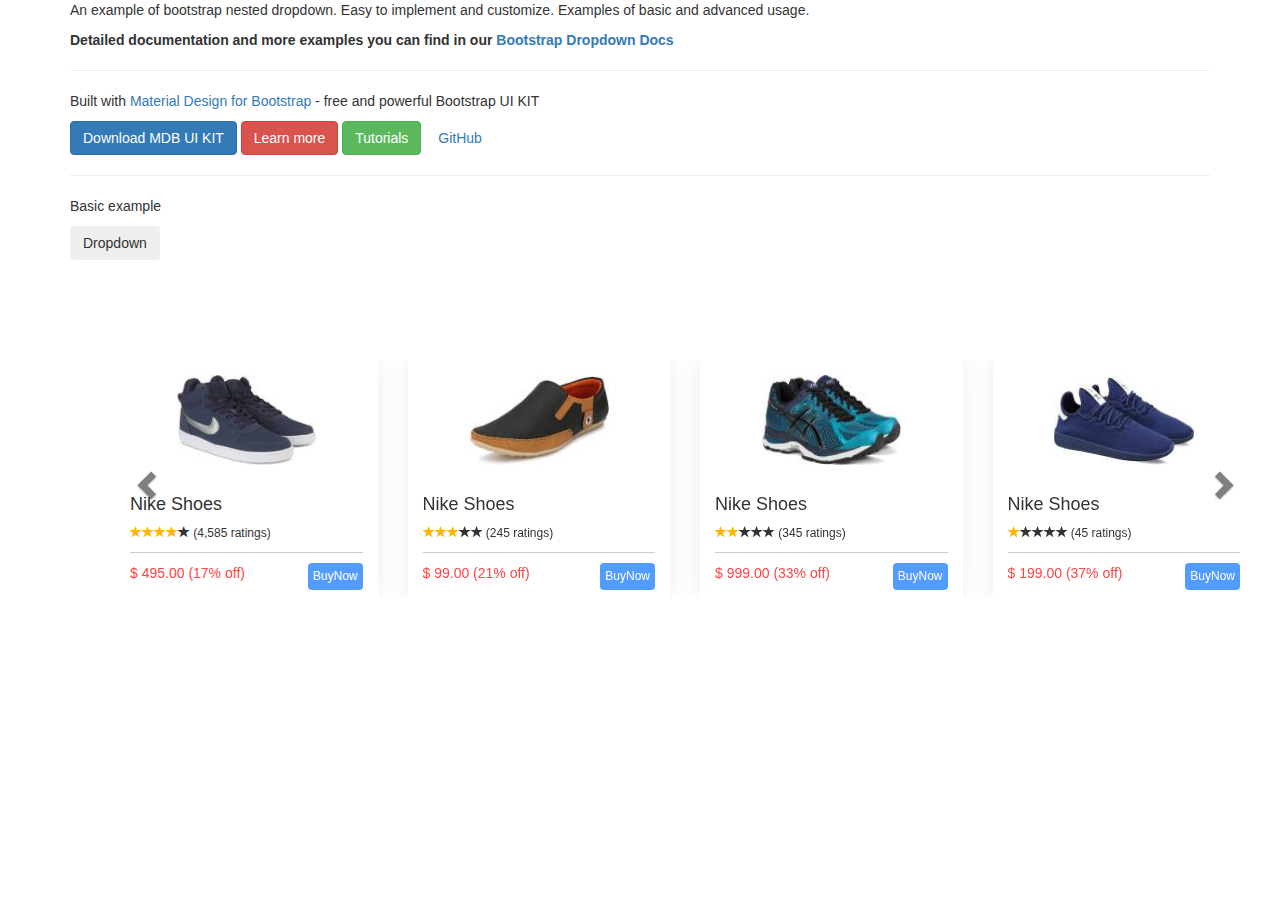
<file: index.html>
<!DOCTYPE html>
<html lang="en">

<head>
    <meta charset="UTF-8">
    <title>Bootstrap Responsive Product Slider | Beautiful Thumbnail Product Slider In Bootstrap</title>
    <link rel='stylesheet' href='https://maxcdn.bootstrapcdn.com/bootstrap/3.3.5/css/bootstrap.min.css'>
    <link rel="stylesheet" href="https://cdn.jsdelivr.net/npm/bootstrap@4.5.3/dist/css/bootstrap.min.css"
        integrity="sha384-TX8t27EcRE3e/ihU7zmQxVncDAy5uIKz4rEkgIXeMed4M0jlfIDPvg6uqKI2xXr2" crossorigin="anonymous">
    <link rel="stylesheet" href="./style.css">
</head>

<body>
    <div class="container my-4">

        <p class="font-weight-bold">An example of bootstrap nested dropdown. Easy to implement and customize. Examples
            of basic and advanced usage.</p>

        <p>
            <strong>Detailed documentation and more examples you can find in our
                <a href="https://mdbootstrap.com/docs/standard/components/dropdowns/" target="_blank">Bootstrap Dropdown
                    Docs</a>
            </strong>
        </p>

        <hr class="mt-5">

        <p>Built with <a target="_blank" href="https://mdbootstrap.com/docs/standard/">Material Design for Bootstrap</a>
            - free and powerful Bootstrap UI KIT</p>

        <a class="btn btn-primary me-2" href="https://mdbootstrap.com/docs/standard/getting-started/installation/"
            target="_blank" role="button">Download MDB UI KIT <i class="fas fa-download"></i></a>
        <a class="btn btn-danger me-2" target="_blank" href="https://mdbootstrap.com/docs/standard/" role="button">Learn
            more</a>
        <a class="btn btn-success me-2" target="_blank" href="https://mdbootstrap.com/docs/standard/getting-started/"
            role="button">Tutorials</a>
        <a class="btn btn-dark me-2" target="_blank" href="https://github.com/mdbootstrap/mdb-ui-kit"
            role="button">GitHub <i class="fab fa-github ms-2"></i></a>

        <hr class="mb-5" />

        <p class="font-weight-bold">Basic example</p>


        <div class="dropdown">
            <button class="btn btn-secondary dropdown-toggle" type="button" id="dropdownMenu1" data-toggle="dropdown"
                aria-haspopup="true" aria-expanded="false">
                Dropdown
            </button>
            <ul class="dropdown-menu multi-level" role="menu" aria-labelledby="dropdownMenu">
                <li class="dropdown-item"><a href="#">Some action</a></li>
                <li class="dropdown-item"><a href="#">Some other action</a></li>
                <li class="dropdown-divider"></li>
                <li class="dropdown-submenu">
                    <a class="dropdown-item" tabindex="-1" href="#">Hover me for more options</a>
                    <ul class="dropdown-menu">
                        <li class="dropdown-item"><a tabindex="-1" href="#">Second level</a></li>
                        <li class="dropdown-submenu">
                            <a class="dropdown-item" href="#">Even More..</a>
                            <ul class="dropdown-menu">
                                <li class="dropdown-item"><a href="#">3rd level</a></li>
                                <li class="dropdown-submenu"><a class="dropdown-item" href="#">another level</a>
                                    <ul class="dropdown-menu">
                                        <li class="dropdown-item"><a href="#">4th level</a></li>
                                        <li class="dropdown-item"><a href="#">4th level</a></li>
                                        <li class="dropdown-item"><a href="#">4th level</a></li>
                                    </ul>
                                </li>
                                <li class="dropdown-item"><a href="#">3rd level</a></li>
                            </ul>
                        </li>
                        <li class="dropdown-item"><a href="#">Second level</a></li>
                        <li class="dropdown-item"><a href="#">Second level</a></li>
                    </ul>
                </li>
            </ul>
        </div>

    </div>
    <!-- partial:index.partial.html -->
    <div class="schauhan-product-slider pd20">
        <div class="container ">
            <div id="carousel-example-generic" class="carousel slide" data-ride="carousel">
                <!-- Wrapper for slides -->
                <div class="carousel-inner" role="listbox">
                    <div class="item active">
                        <div class="row">

                            <!-- These 4 Are Active Items Show on Page-->

                            <!--Start Product -->
                            <div class="col-xs-6 col-sm-3">
                                <div class="schauhan-product-item">
                                    <div class="schauhan-product-photo">
                                        <a href="#"><img src="images/1.jpeg" class="img-responsive" alt="a" /></a>
                                    </div>
                                    <div class="schauhan-product-info">
                                        <div class="schauhan-product-title">
                                            <h4><a href="#">Nike Shoes </a></h4>
                                        </div>
                                        <div class="schauhan-product-rating">
                                            <i class="active glyphicon glyphicon-star"></i><i
                                                class="active glyphicon glyphicon-star"></i><i
                                                class="active glyphicon glyphicon-star"></i><i
                                                class="active glyphicon glyphicon-star"></i><i
                                                class="glyphicon glyphicon-star"></i>
                                            <a href="#">(4,585 ratings)</a>
                                        </div>
                                        <div class="schauhan-hline"></div>
                                        <div class="schauhan-product-price">
                                            $ 495.00 (17% off) <input name="" type="button"
                                                class="btn btn-default mybt pull-right" value="BuyNow">

                                        </div>
                                    </div>
                                </div>
                            </div>


                            <!--Start Product -->
                            <div class="col-xs-6 col-sm-3">
                                <div class="schauhan-product-item">
                                    <div class="schauhan-product-photo">
                                        <a href="#"><img src="images/2.jpeg" class="img-responsive" alt="a" /></a>
                                    </div>
                                    <div class="schauhan-product-info">
                                        <div class="schauhan-product-title">
                                            <h4><a href="#">Nike Shoes</a></h4>
                                        </div>
                                        <div class="schauhan-product-rating">
                                            <i class="active glyphicon glyphicon-star"></i><i
                                                class="active glyphicon glyphicon-star"></i><i
                                                class="active glyphicon glyphicon-star"></i><i
                                                class="glyphicon glyphicon-star"></i><i
                                                class="glyphicon glyphicon-star"></i>
                                            <a href="#">(245 ratings)</a>
                                        </div>
                                        <div class="schauhan-hline"></div>
                                        <div class="schauhan-product-price">
                                            $ 99.00 (21% off) <input name="" type="button"
                                                class="btn btn-default mybt pull-right" value="BuyNow">

                                        </div>
                                    </div>
                                </div>
                            </div>


                            <!--Start Product -->
                            <div class="col-xs-6 col-sm-3">
                                <div class="schauhan-product-item">
                                    <div class="schauhan-product-photo">
                                        <a href="#"><img src="images/3.jpeg" class="img-responsive" alt="a" /></a>
                                    </div>
                                    <div class="schauhan-product-info">
                                        <div class="schauhan-product-title">
                                            <h4><a href="#">Nike Shoes</a></h4>
                                        </div>
                                        <div class="schauhan-product-rating">
                                            <i class="active glyphicon glyphicon-star"></i><i
                                                class="active glyphicon glyphicon-star"></i><i
                                                class="glyphicon glyphicon-star"></i><i
                                                class="glyphicon glyphicon-star"></i><i
                                                class="glyphicon glyphicon-star"></i>
                                            <a href="#">(345 ratings)</a>
                                        </div>
                                        <div class="schauhan-hline"></div>
                                        <div class="schauhan-product-price">
                                            $ 999.00 (33% off) <input name="" type="button"
                                                class="btn btn-default mybt pull-right" value="BuyNow">

                                        </div>
                                    </div>
                                </div>
                            </div>


                            <!--Start Product -->
                            <div class="col-xs-6 col-sm-3">
                                <div class="schauhan-product-item">
                                    <div class="schauhan-product-photo">
                                        <a href="#"><img src="images/4.jpeg" class="img-responsive" alt="a" /></a>
                                    </div>
                                    <div class="schauhan-product-info">
                                        <div class="schauhan-product-title">
                                            <h4><a href="#">Nike Shoes</a></h4>
                                        </div>
                                        <div class="schauhan-product-rating">
                                            <i class="active glyphicon glyphicon-star"></i><i
                                                class="glyphicon glyphicon-star"></i><i
                                                class="glyphicon glyphicon-star"></i><i
                                                class="glyphicon glyphicon-star"></i><i
                                                class="glyphicon glyphicon-star"></i>
                                            <a href="#">(45 ratings)</a>
                                        </div>
                                        <div class="schauhan-hline"></div>
                                        <div class="schauhan-product-price">
                                            $ 199.00 (37% off) <input name="" type="button"
                                                class="btn btn-default mybt pull-right" value="BuyNow">

                                        </div>
                                    </div>
                                </div>
                            </div>



                        </div>
                    </div>



                    <!-- From Here These Are Scrrolable items-->

                    <div class="item">
                        <div class="row">


                            <!--Start Product -->
                            <div class="col-xs-6 col-sm-3">
                                <div class="schauhan-product-item">
                                    <div class="schauhan-product-photo">
                                        <a href="#"><img src="images/5.jpeg" class="img-responsive" alt="a" /></a>
                                    </div>
                                    <div class="schauhan-product-info">
                                        <div class="schauhan-product-title">
                                            <h4><a href="#">Nike Shoes</a></h4>
                                        </div>
                                        <div class="schauhan-product-rating">
                                            <i class="active glyphicon glyphicon-star"></i><i
                                                class="active glyphicon glyphicon-star"></i><i
                                                class="active glyphicon glyphicon-star"></i><i
                                                class="glyphicon glyphicon-star"></i><i
                                                class="glyphicon glyphicon-star"></i>
                                            <a href="#">(2,125 ratings)</a>
                                        </div>
                                        <div class="schauhan-hline"></div>
                                        <div class="schauhan-product-price">
                                            $ 49.00 (40% off) <input name="" type="button"
                                                class="btn btn-default mybt pull-right" value="BuyNow">

                                        </div>
                                    </div>
                                </div>
                            </div>


                            <!--Start Product -->
                            <div class="col-xs-6 col-sm-3">
                                <div class="schauhan-product-item">
                                    <div class="schauhan-product-photo">
                                        <a href="#"><img src="images/6.jpeg" class="img-responsive" alt="a" /></a>
                                    </div>
                                    <div class="schauhan-product-info">
                                        <div class="schauhan-product-title">
                                            <h4><a href="#">Nike Shoes</a></h4>
                                        </div>
                                        <div class="schauhan-product-rating">
                                            <i class="active glyphicon glyphicon-star"></i><i
                                                class="active glyphicon glyphicon-star"></i><i
                                                class="glyphicon glyphicon-star"></i><i
                                                class="glyphicon glyphicon-star"></i><i
                                                class="glyphicon glyphicon-star"></i>
                                            <a href="#">(5 ratings)</a>
                                        </div>
                                        <div class="schauhan-hline"></div>
                                        <div class="schauhan-product-price">
                                            $ 9.00 <input name="" type="button" class="btn btn-default mybt pull-right"
                                                value="BuyNow">

                                        </div>
                                    </div>
                                </div>
                            </div>

                            <!--Start Product -->
                            <div class="col-xs-6 col-sm-3">
                                <div class="schauhan-product-item">
                                    <div class="schauhan-product-photo">
                                        <a href="#"><img src="images/1.jpeg" class="img-responsive" alt="a" /></a>
                                    </div>
                                    <div class="schauhan-product-info">
                                        <div class="schauhan-product-title">
                                            <h4><a href="#">Nike Shoes</a></h4>
                                        </div>
                                        <div class="schauhan-product-rating">
                                            <i class="active glyphicon glyphicon-star"></i><i
                                                class="active glyphicon glyphicon-star"></i><i
                                                class="active glyphicon glyphicon-star"></i><i
                                                class="glyphicon glyphicon-star"></i><i
                                                class="glyphicon glyphicon-star"></i>
                                            <a href="#">(215 ratings)</a>
                                        </div>
                                        <div class="schauhan-hline"></div>
                                        <div class="schauhan-product-price">
                                            $ 39.00 (15% off) <input name="" type="button"
                                                class="btn btn-default mybt pull-right" value="BuyNow">

                                        </div>
                                    </div>
                                </div>
                            </div>


                            <!--Start Product -->
                            <div class="col-xs-6 col-sm-3">
                                <div class="schauhan-product-item">
                                    <div class="schauhan-product-photo">
                                        <a href="#"><img src="images/2.jpeg" class="img-responsive" alt="a" /></a>
                                    </div>
                                    <div class="schauhan-product-info">
                                        <div class="schauhan-product-title">
                                            <h4><a href="#">Nike Shoes</a></h4>
                                        </div>
                                        <div class="schauhan-product-rating">
                                            <i class="active glyphicon glyphicon-star"></i><i
                                                class="active glyphicon glyphicon-star"></i><i
                                                class="active glyphicon glyphicon-star"></i><i
                                                class="active glyphicon glyphicon-star"></i><i
                                                class="active glyphicon glyphicon-star"></i>
                                            <a href="#">(10,345 ratings)</a>
                                        </div>
                                        <div class="schauhan-hline"></div>
                                        <div class="schauhan-product-price">
                                            $ 11,999.00 (37% off) <input name="" type="button"
                                                class="btn btn-default mybt pull-right" value="BuyNow">

                                        </div>
                                    </div>
                                </div>
                            </div>

                            <!--End Product -->


                        </div>
                    </div>
                    <div class="item">
                        <div class="row">
                            <div class="col-xs-6 col-sm-3">
                                <div class="schauhan-product-item">
                                    <div class="schauhan-product-photo">
                                        <a href="#"><img src="images/3.jpeg" class="img-responsive" alt="a" /></a>
                                    </div>
                                    <div class="schauhan-product-info">
                                        <div class="schauhan-product-title">
                                            <h4><a href="#">Nike Shoes</a></h4>
                                        </div>
                                        <div class="schauhan-product-rating">
                                            <i class="active glyphicon glyphicon-star"></i><i
                                                class="active glyphicon glyphicon-star"></i><i
                                                class="glyphicon glyphicon-star"></i><i
                                                class="glyphicon glyphicon-star"></i><i
                                                class="glyphicon glyphicon-star"></i>
                                            <a href="#">(945 ratings)</a>
                                        </div>
                                        <div class="schauhan-hline"></div>
                                        <div class="schauhan-product-price">
                                            $ 299.00 (54% off) <input name="" type="button"
                                                class="btn btn-default mybt pull-right" value="BuyNow">

                                        </div>
                                    </div>
                                </div>
                            </div>
                            <div class="col-xs-6 col-sm-3">
                                <div class="schauhan-product-item">
                                    <div class="schauhan-product-photo">
                                        <a href="#"><img src="images/4.jpeg" class="img-responsive" alt="a" /></a>
                                    </div>
                                    <div class="schauhan-product-info">
                                        <div class="schauhan-product-title">
                                            <h4><a href="#">Nike Shoes</a></h4>
                                        </div>
                                        <div class="schauhan-product-rating">
                                            <i class="active glyphicon glyphicon-star"></i><i
                                                class="glyphicon glyphicon-star"></i><i
                                                class="glyphicon glyphicon-star"></i><i
                                                class="glyphicon glyphicon-star"></i><i
                                                class="glyphicon glyphicon-star"></i>
                                            <a href="#">(15 ratings)</a>
                                        </div>
                                        <div class="schauhan-hline"></div>
                                        <div class="schauhan-product-price">
                                            $ 5.00 (11% off) <input name="" type="button"
                                                class="btn btn-default mybt pull-right" value="BuyNow">
                                        </div>
                                    </div>
                                </div>
                            </div>
                            <div class="col-xs-6 col-sm-3">
                                <div class="schauhan-product-item">
                                    <div class="schauhan-product-photo">
                                        <a href="#"><img src="images/5.jpeg" class="img-responsive" alt="a" /></a>
                                    </div>
                                    <div class="schauhan-product-info">
                                        <div class="schauhan-product-title">
                                            <h4><a href="#">Nike Shoes </a></h4>
                                        </div>
                                        <div class="schauhan-product-rating">
                                            <i class="active glyphicon glyphicon-star"></i><i
                                                class="active glyphicon glyphicon-star"></i><i
                                                class="active glyphicon glyphicon-star"></i><i
                                                class="active glyphicon glyphicon-star"></i><i
                                                class="glyphicon glyphicon-star"></i>
                                            <a href="#">(745 ratings)</a>
                                        </div>
                                        <div class="schauhan-hline"></div>
                                        <div class="schauhan-product-price">
                                            $ 19.00 (63% off) <input name="" type="button"
                                                class="btn btn-default mybt pull-right" value="BuyNow">

                                        </div>
                                    </div>
                                </div>
                            </div>
                            <div class="col-xs-6 col-sm-3">
                                <div class="schauhan-product-item">
                                    <div class="schauhan-product-photo">
                                        <a href="#"><img src="images/6.jpeg" class="img-responsive" alt="a" /></a>
                                    </div>
                                    <div class="schauhan-product-info">
                                        <div class="schauhan-product-title">
                                            <h4><a href="#">Nike Shoes</a></h4>
                                        </div>
                                        <div class="schauhan-product-rating">
                                            <i class="active glyphicon glyphicon-star"></i><i
                                                class="active glyphicon glyphicon-star"></i><i
                                                class="active glyphicon glyphicon-star"></i><i
                                                class="glyphicon glyphicon-star"></i><i
                                                class="glyphicon glyphicon-star"></i>
                                            <a href="#">(145 ratings)</a>
                                        </div>
                                        <div class="schauhan-hline"></div>
                                        <div class="schauhan-product-price">
                                            $ 129.00 (29% off) <input name="" type="button"
                                                class="btn btn-default mybt pull-right" value="BuyNow">

                                        </div>
                                    </div>
                                </div>
                            </div>
                        </div>
                    </div>
                </div>


                <!-- Controls -->
                <a class="left carousel-control" href="#carousel-example-generic" role="button" data-slide="prev">
                    <span class="glyphicon glyphicon-chevron-left" aria-hidden="true"></span>
                    <span class="sr-only">Previous</span>
                </a>
                <a class="right carousel-control" href="#carousel-example-generic" role="button" data-slide="next">
                    <span class="glyphicon glyphicon-chevron-right" aria-hidden="true"></span>
                    <span class="sr-only">Next</span>
                </a>
            </div>
        </div>
    </div>





    <!-- partial -->
    <script src='https://cdnjs.cloudflare.com/ajax/libs/jquery/2.1.3/jquery.min.js'></script>
    <script src='https://maxcdn.bootstrapcdn.com/bootstrap/3.3.5/js/bootstrap.min.js'></script>
</body>

</html>
</file>
<file: style.css>
.dropdown-submenu {
  position: relative;
}

.dropdown-submenu>.dropdown-menu {
  top: 0;
  left: 100%;
  margin-top: -6px;
  margin-left: -1px;
  -webkit-border-radius: 0 6px 6px 6px;
  -moz-border-radius: 0 6px 6px;
  border-radius: 0 6px 6px 6px;
}

.dropdown-submenu:hover>.dropdown-menu {
  display: block;
}

.dropdown-submenu>a:after {
  display: block;
  content: " ";
  float: right;
  width: 0;
  height: 0;
  border-color: transparent;
  border-style: solid;
  border-width: 5px 0 5px 5px;
  border-left-color: #ccc;
  margin-top: 5px;
  margin-right: -10px;
}

.dropdown-submenu:hover>a:after {
  border-left-color: #fff;
}

.dropdown-submenu.pull-left {
  float: none;
}

.dropdown-submenu.pull-left>.dropdown-menu {
  left: -100%;
  margin-left: 10px;
  -webkit-border-radius: 6px 0 6px 6px;
  -moz-border-radius: 6px 0 6px 6px;
  border-radius: 6px 0 6px 6px;
}
.pd20
{
	padding:20px;
}
.schauhan-product-item
{
	background:#fff;
	-webkit-box-shadow: 0px 0px 24px 0px rgba(240,237,240,1);
-moz-box-shadow: 0px 0px 24px 0px rgba(240,237,240,1);
box-shadow: 0px 0px 24px 0px rgba(240,237,240,1);
}
.schauhan-product-slider {
  background: #fff;
  padding: 100px;
}
.schauhan-product-slider .carousel-control {
  width: 5%;
  background:none;
}
.schauhan-product-slider .carousel-control .glyphicon {
	color:#000;
}
	
.schauhan-product-item a {
  color: #333;
}
.schauhan-product-item a:hover {
  text-decoration: none;
}
.schauhan-product-item .schauhan-hline {
  margin: 10px 0;
  height: 1px;
  background: #ccc;
}
@media all and (max-width: 768px) {
  .schauhan-product-item {
    margin-bottom: 30px;
  }
  
   .pd20
{
	padding:20px;
}
  
  .schauhan-product-title h4 a
  {
	 color:#333;
  }
}
.schauhan-product-photo {
  text-align: center;
  height: 120px;
  padding:15px;
  background: #fff;
}
.schauhan-product-photo img {
  height: 100%;
  width:60%;
  display: inline-block;
}
.schauhan-product-info {
  background: #fff;
  padding: 15px;
}
.schauhan-product-title h4 a
{
	 color:#333;
}

.schauhan-product-title h4 {
  margin-top: 0;
  white-space: nowrap;
  text-overflow: ellipsis;
  overflow: hidden;
}
.schauhan-product-rating, .schauhan-product-rating a  {
  color: #333;
  font-size:12px;
}
.schauhan-product-rating .active {
  color: #FFB500;
}
.schauhan-product-price {
  color:#fe4646;
  font-size: 14px;
}

.mybt
{
	padding:5px;
	font-size:12px;
	background:#529cff;
	border:none;
	color:#fff;
}
</file>
